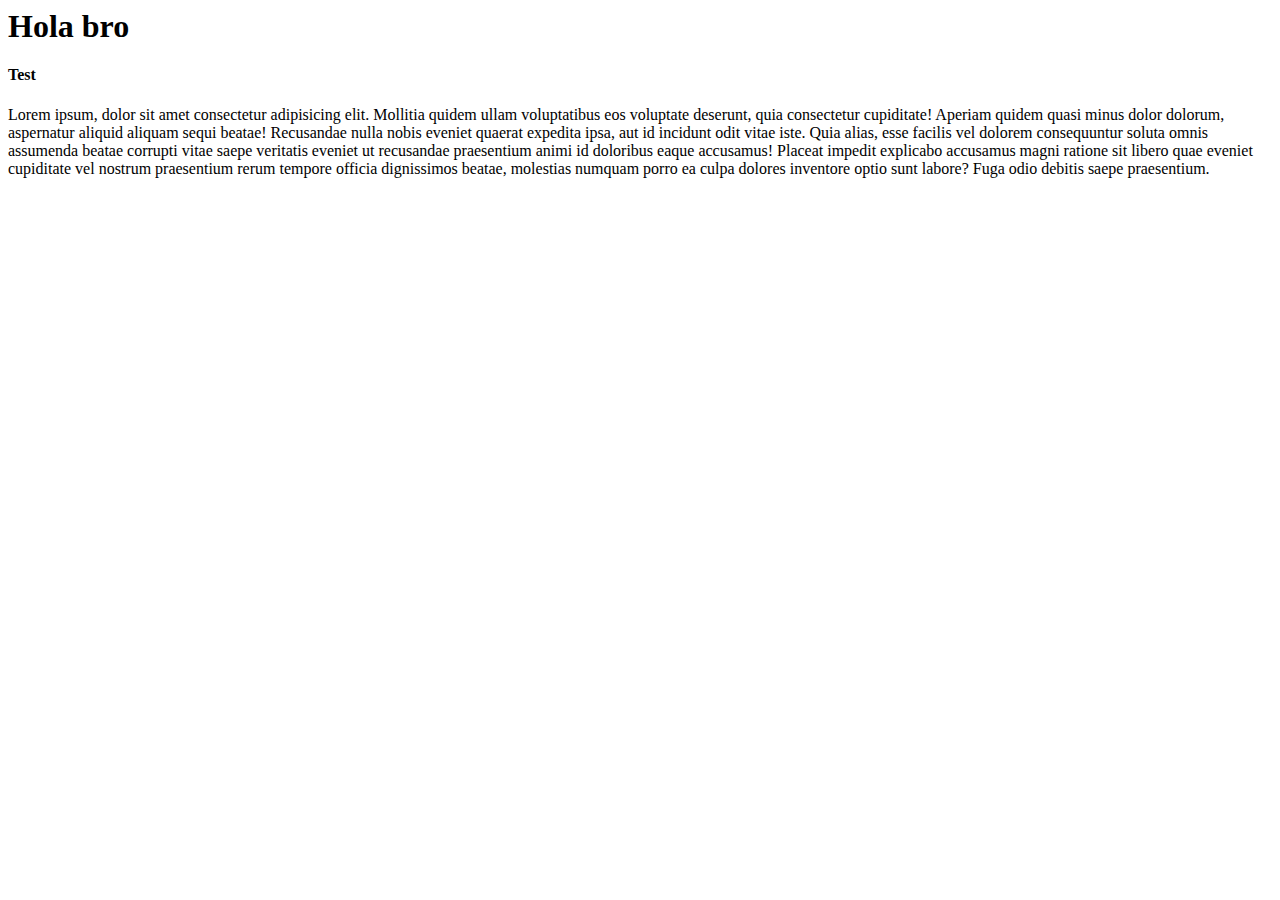
<file: myapp/templates/path_test.html>
<html lang="en">
<head>
    <meta charset="UTF-8">
    <meta name="viewport" content="width=device-width, initial-scale=1.0">
    <title>Document</title>
</head>
<body>
    <h1>Hola bro</h1>
    <h4>Test</h4>
    <p>Lorem ipsum, dolor sit amet consectetur adipisicing elit. Mollitia quidem ullam voluptatibus eos voluptate deserunt, quia consectetur cupiditate! Aperiam quidem quasi minus dolor dolorum, aspernatur aliquid aliquam sequi beatae! Recusandae nulla nobis eveniet quaerat expedita ipsa, aut id incidunt odit vitae iste. Quia alias, esse facilis vel dolorem consequuntur soluta omnis assumenda beatae corrupti vitae saepe veritatis eveniet ut recusandae praesentium animi id doloribus eaque accusamus! Placeat impedit explicabo accusamus magni ratione sit libero quae eveniet cupiditate vel nostrum praesentium rerum tempore officia dignissimos beatae, molestias numquam porro ea culpa dolores inventore optio sunt labore? Fuga odio debitis saepe praesentium.</p>    
</body>
</html>
</file>
